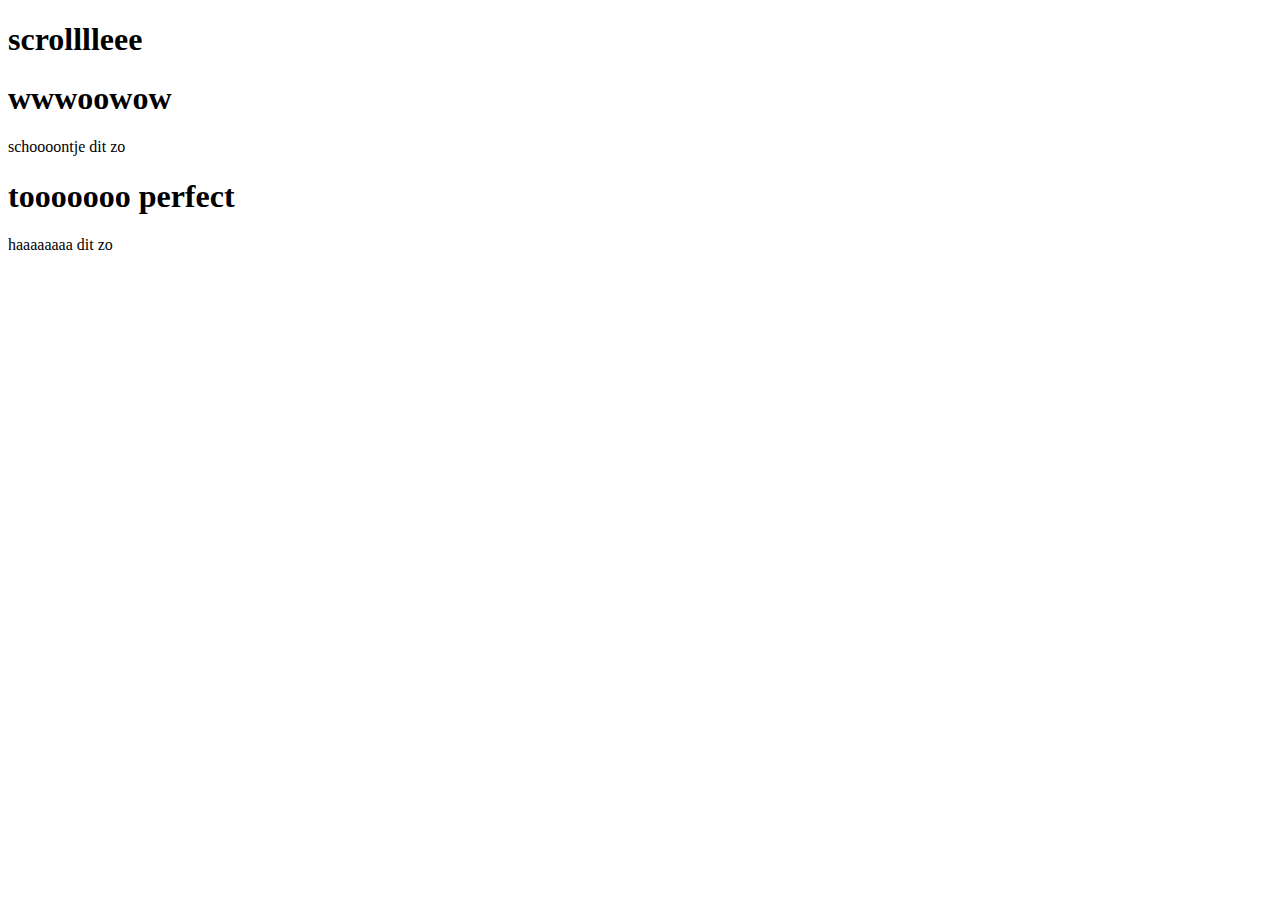
<file: scroll.html>
<!DOCTYPE html>
<html lang="en">
<head>
    <meta charset="UTF-8">
    <meta http-equiv="X-UA-Compatible" content="IE=edge">
    <meta name="viewport" content="width=device-width, initial-scale=1.0">
    <link rel="stylesheet" href="scroll.css">
    <script defer src="scroll.js"></script>

    <title>Document</title>
</head>
<body>
    <h1>scrolllleee</h1>
    <section>
        <h1 class="hidden">wwwoowow</h1>
        <p class="hidden">schoooontje dit zo </p>
    </section>

    <section>
        <h1 class="hidden">tooooooo perfect </h1>
        <p class="hidden">haaaaaaaa dit zo </p>
    </section>
</body>
</html>
</file>
<file: scroll.css>
.hidden {
    opacity: 0;
    transition: all 1s;
}

.show {
    opacity: 1;
}
</file>
